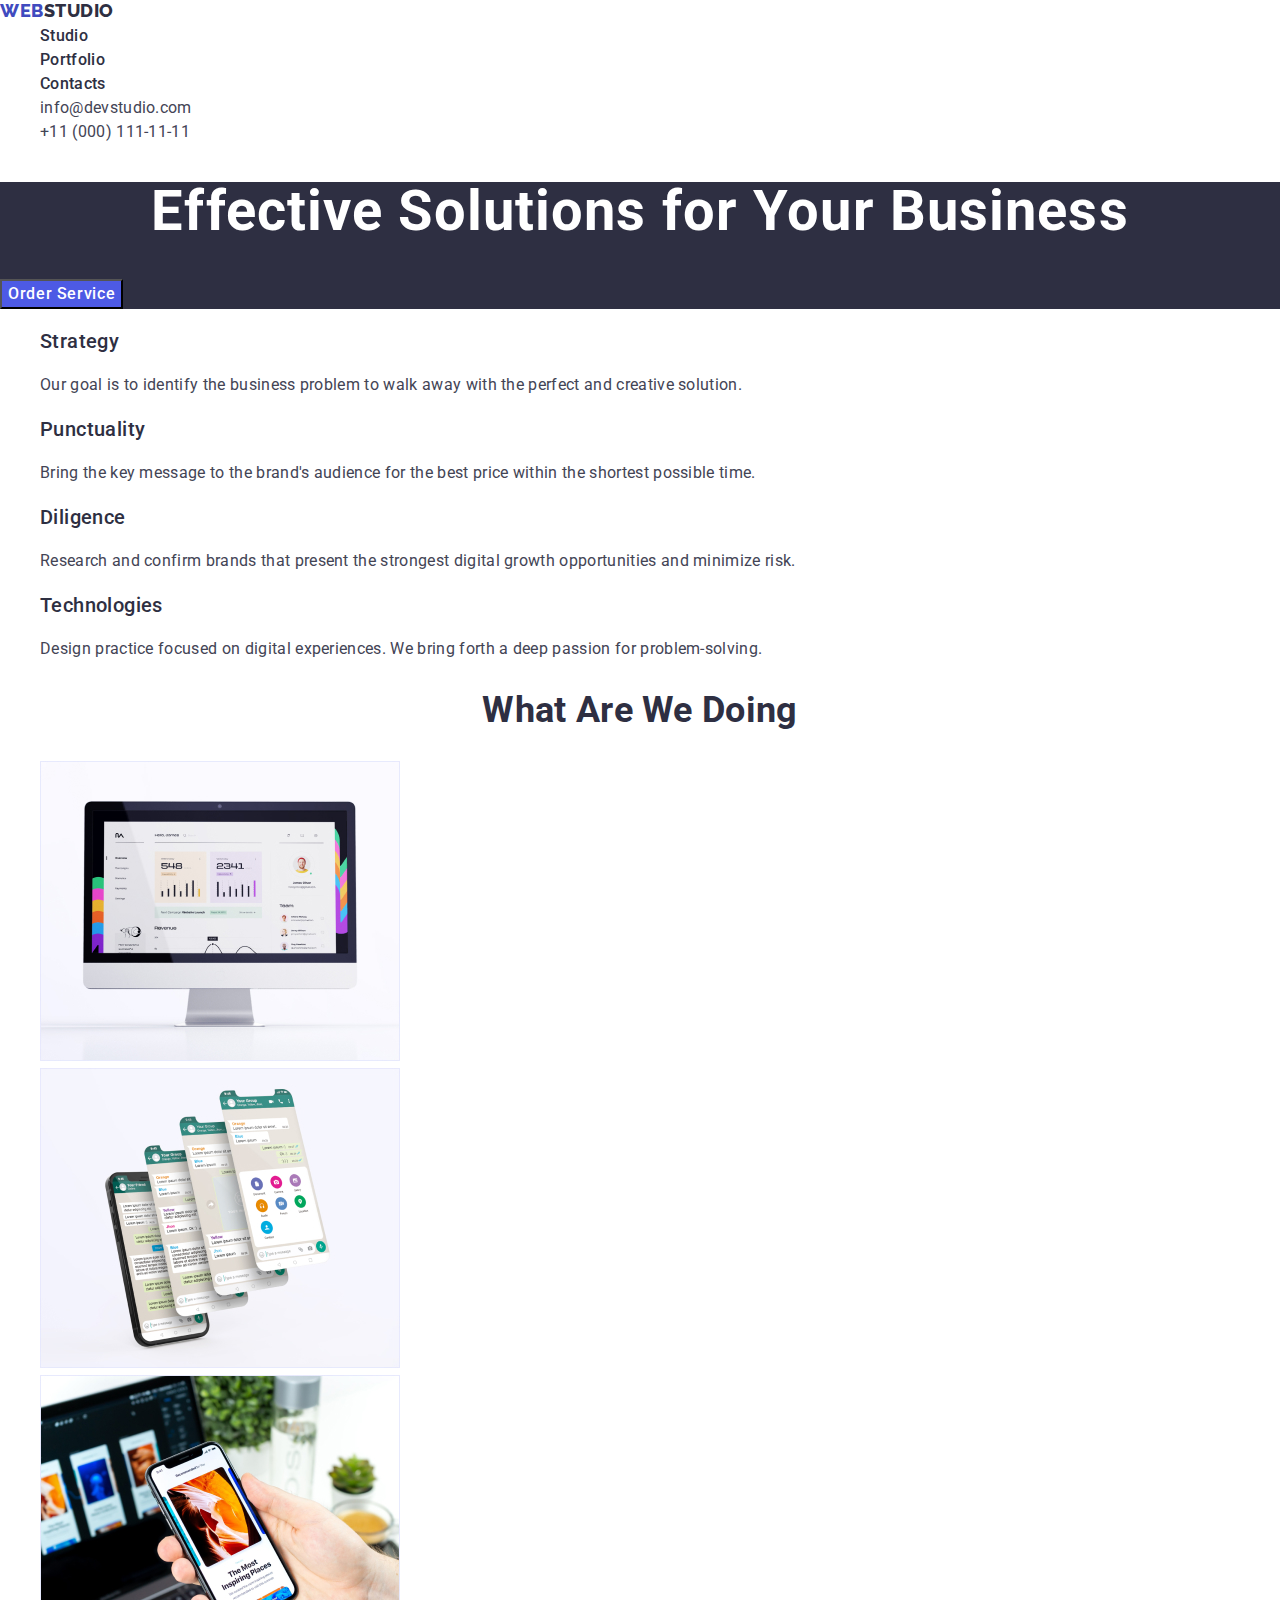
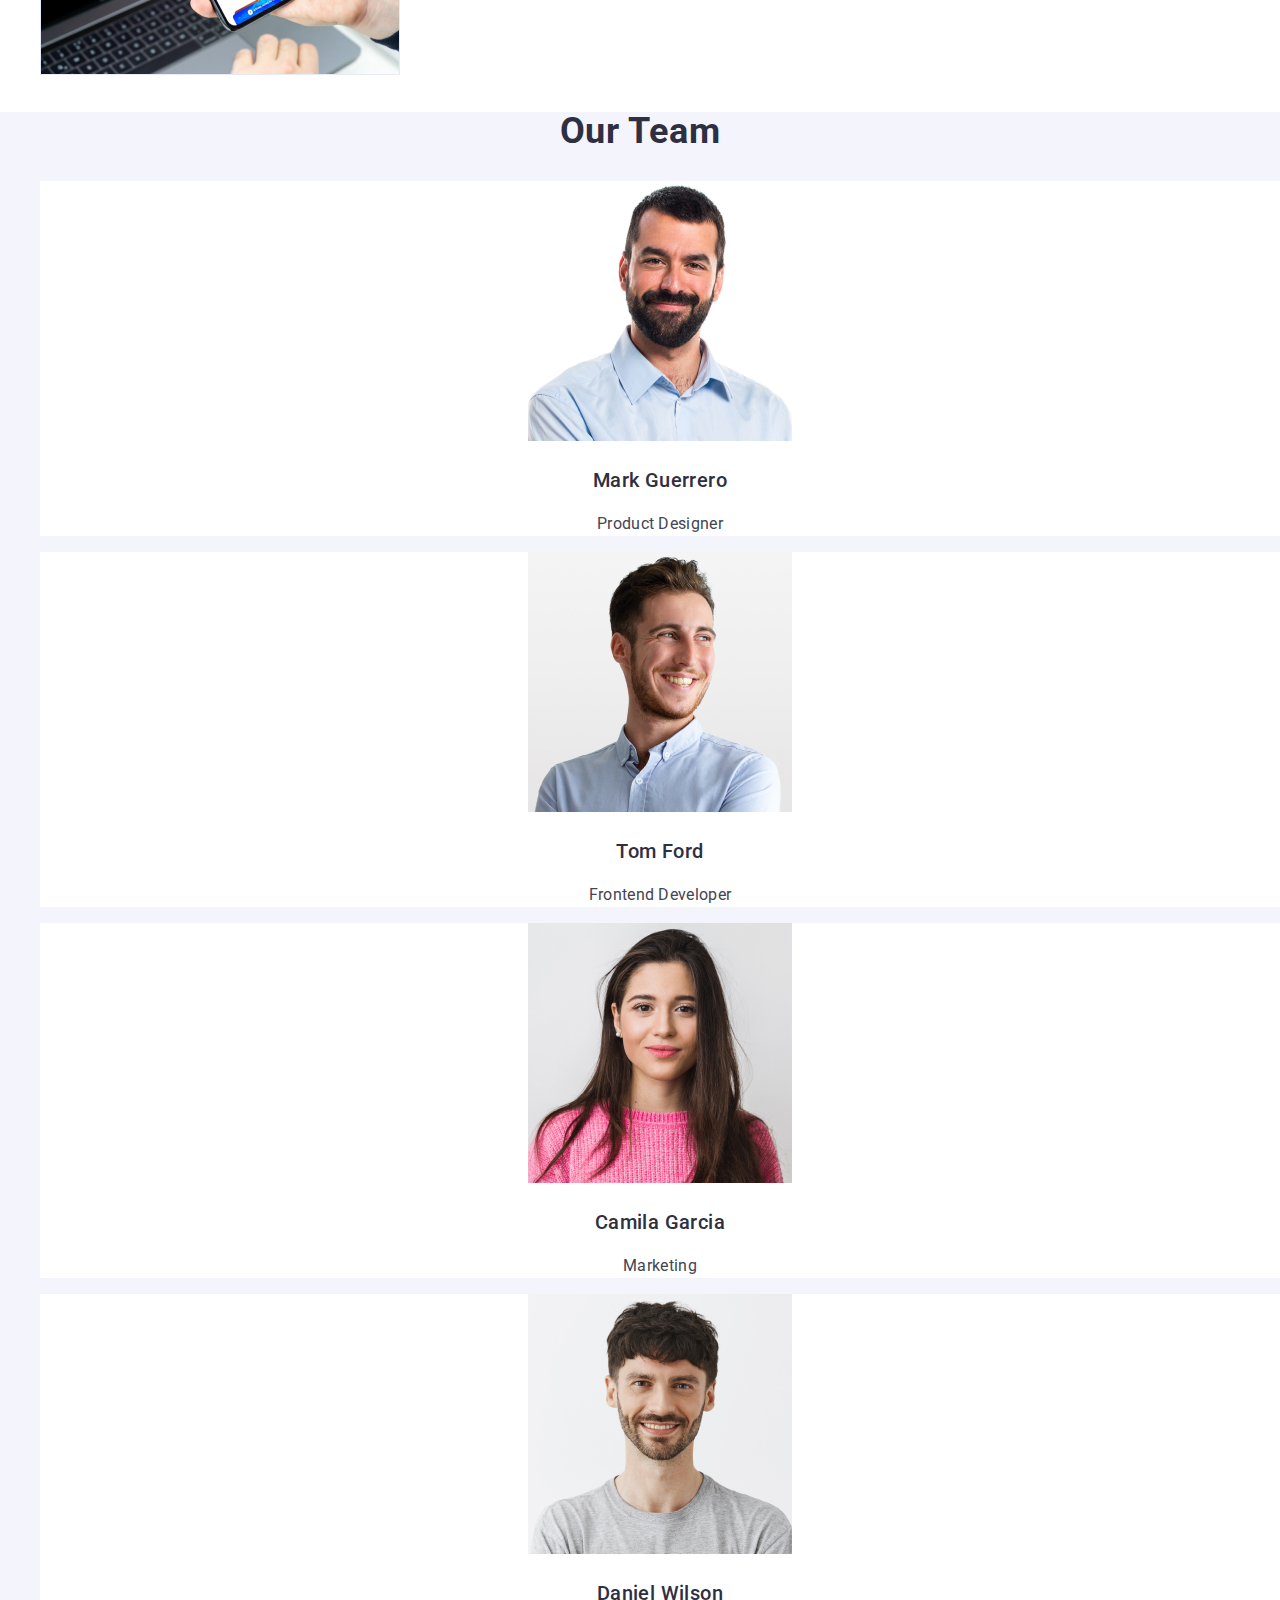
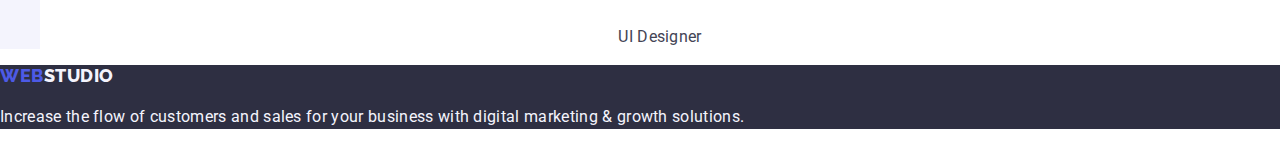
<file: index.html>
<!DOCTYPE html>
<html lang="en">
  <head>
    <meta charset="UTF-8" />
    <meta name="viewport" content="width=device-width, initial-scale=1.0" />
    <meta
      name="description"
      content="Homework. Learning the basics of HTML for beginners"
    />
    <title>Studio</title>
    <!-- export google fonts -->
    <link rel="preconnect" href="https://fonts.googleapis.com" />
    <link rel="preconnect" href="https://fonts.gstatic.com" crossorigin />
    <link
      href="https://fonts.googleapis.com/css2?family=Raleway:wght@800&family=Roboto:wght@400;500;700;900&display=swap"
      rel="stylesheet"
    />
    <!-- add styles -->
    <link rel="stylesheet" href="./css/style.css" />
  </head>
  <body>
    <!-- HEADER -->
    <header class="page-header">
      <nav class="page-navigation">
        <a class="logo link" href="./index.html" rel="noopener noreferrer"
          >Web<span class="header-logo-span">Studio</span></a
        >
        <ul class="menu list">
          <li class="menu-item">
            <a
              class="menu-link link"
              href="./index.html"
              rel="noopener noreferrer"
              >Studio</a
            >
          </li>
          <li class="menu-item">
            <a
              class="menu-link link"
              href="./portfolio.html"
              rel="noopener noreferrer"
              >Portfolio</a
            >
          </li>
          <li class="menu-item">
            <a class="menu-link link" href="" rel="noopener noreferrer"
              >Contacts</a
            >
          </li>
        </ul>
      </nav>
      <address class="header-page-address">
        <ul class="address-list list">
          <li class="address-list-item">
            <a
              class="address-list-link link"
              href="mailto:info@devstudio.com"
              rel="noopener noreferrer"
              >info@devstudio.com</a
            >
          </li>
          <li class="address-list-item">
            <a
              class="address-list-link link"
              href="tel:+110001111111"
              rel="noopener noreferrer"
              >+11 (000) 111-11-11</a
            >
          </li>
        </ul>
      </address>
    </header>
    <!-- /HEADER -->
    <!-- MAIN -->
    <main class="main">
      <!-- HERO -->
      <section class="hero">
        <h1 class="hero-header">Effective Solutions for Your Business</h1>
        <button class="hero-button" type="button">Order Service</button>
      </section>
      <!-- /HERO -->
      <!-- FEATURES -->
      <section class="features">
        <h2 class="features-header" hidden>Features</h2>
        <ul class="features-list list">
          <li class="features-list-item">
            <h3 class="features-item-header">Strategy</h3>
            <p class="features-item-text">
              Our goal is to identify the business problem to walk away with the
              perfect and creative solution.
            </p>
          </li>
          <li class="features-list-item">
            <h3 class="features-item-header">Punctuality</h3>
            <p class="features-item-text">
              Bring the key message to the brand's audience for the best price
              within the shortest possible time.
            </p>
          </li>
          <li class="features-list-item">
            <h3 class="features-item-header">Diligence</h3>
            <p class="features-item-text">
              Research and confirm brands that present the strongest digital
              growth opportunities and minimize risk.
            </p>
          </li>
          <li class="features-list-item">
            <h3 class="features-item-header">Technologies</h3>
            <p class="features-item-text">
              Design practice focused on digital experiences. We bring forth a
              deep passion for problem-solving.
            </p>
          </li>
        </ul>
      </section>
      <!-- /FEATURES -->
      <!-- SERVICES -->
      <section class="services">
        <h2 class="services-header">What are we doing</h2>

        <ul class="services-list list">
          <li class="services-item">
            <img
              src="./images/1.services/img1.jpg"
              alt="desktop app"
              width="360"
              height="300"
              class="services-item-img"
            />
          </li>
          <li class="services-item">
            <img
              src="./images/1.services/img2.jpg"
              alt="mobile app"
              width="360"
              height="300"
              class="services-item-img"
            />
          </li>
          <li class="services-item">
            <img
              src="./images/1.services/img3.jpg"
              alt="webdesign"
              width="360"
              height="300"
              class="services-item-img"
            />
          </li>
        </ul>
      </section>
      <!-- /SERVICES -->
      <!-- TEAM -->
      <section class="team">
        <h2 class="team-header">Our Team</h2>
        <ul class="team-list list">
          <li class="team-item">
            <img
              class="team-item-img"
              src="./images/2.team/img1-product-designer.jpg"
              alt="photo of the product designer"
              width="264"
              height="260"
            />
            <h3 class="team-item-header">Mark Guerrero</h3>
            <p class="team-item-text">Product Designer</p>
          </li>
          <li class="team-item">
            <img
              class="team-item-img"
              src="./images/2.team/img2-frontend-developer.jpg"
              alt="photo of the frontend developer"
              width="264"
              height="260"
            />
            <h3 class="team-item-header">Tom Ford</h3>
            <p class="team-item-text">Frontend Developer</p>
          </li>
          <li class="team-item">
            <img
              class="team-item-img"
              src="./images/2.team/img3-marketing.jpg"
              alt="photo of the marketing specialist"
              width="264"
              height="260"
            />
            <h3 class="team-item-header">Camila Garcia</h3>
            <p class="team-item-text">Marketing</p>
          </li>
          <li class="team-item">
            <img
              class="team-item-img"
              src="./images/2.team/img4-ui-designer.jpg"
              alt="photo of the ui designer"
              width="264"
              height="260"
            />
            <h3 class="team-item-header">Daniel Wilson</h3>
            <p class="team-item-text">UI Designer</p>
          </li>
        </ul>
      </section>
    </main>
    <!-- /TEAM -->
    <!-- /MAIN -->
    <!-- FOOTER -->
    <footer class="footer">
      <a class="logo link" href="./index.html" rel="noopener noreferrer"
        >Web<span class="footer-logo-span">Studio</span></a
      >
      <p class="footer-text">
        Increase the flow of customers and sales for your business with digital
        marketing & growth solutions.
      </p>
    </footer>
    <!-- /FOOTER -->
  </body>
</html>
</file>
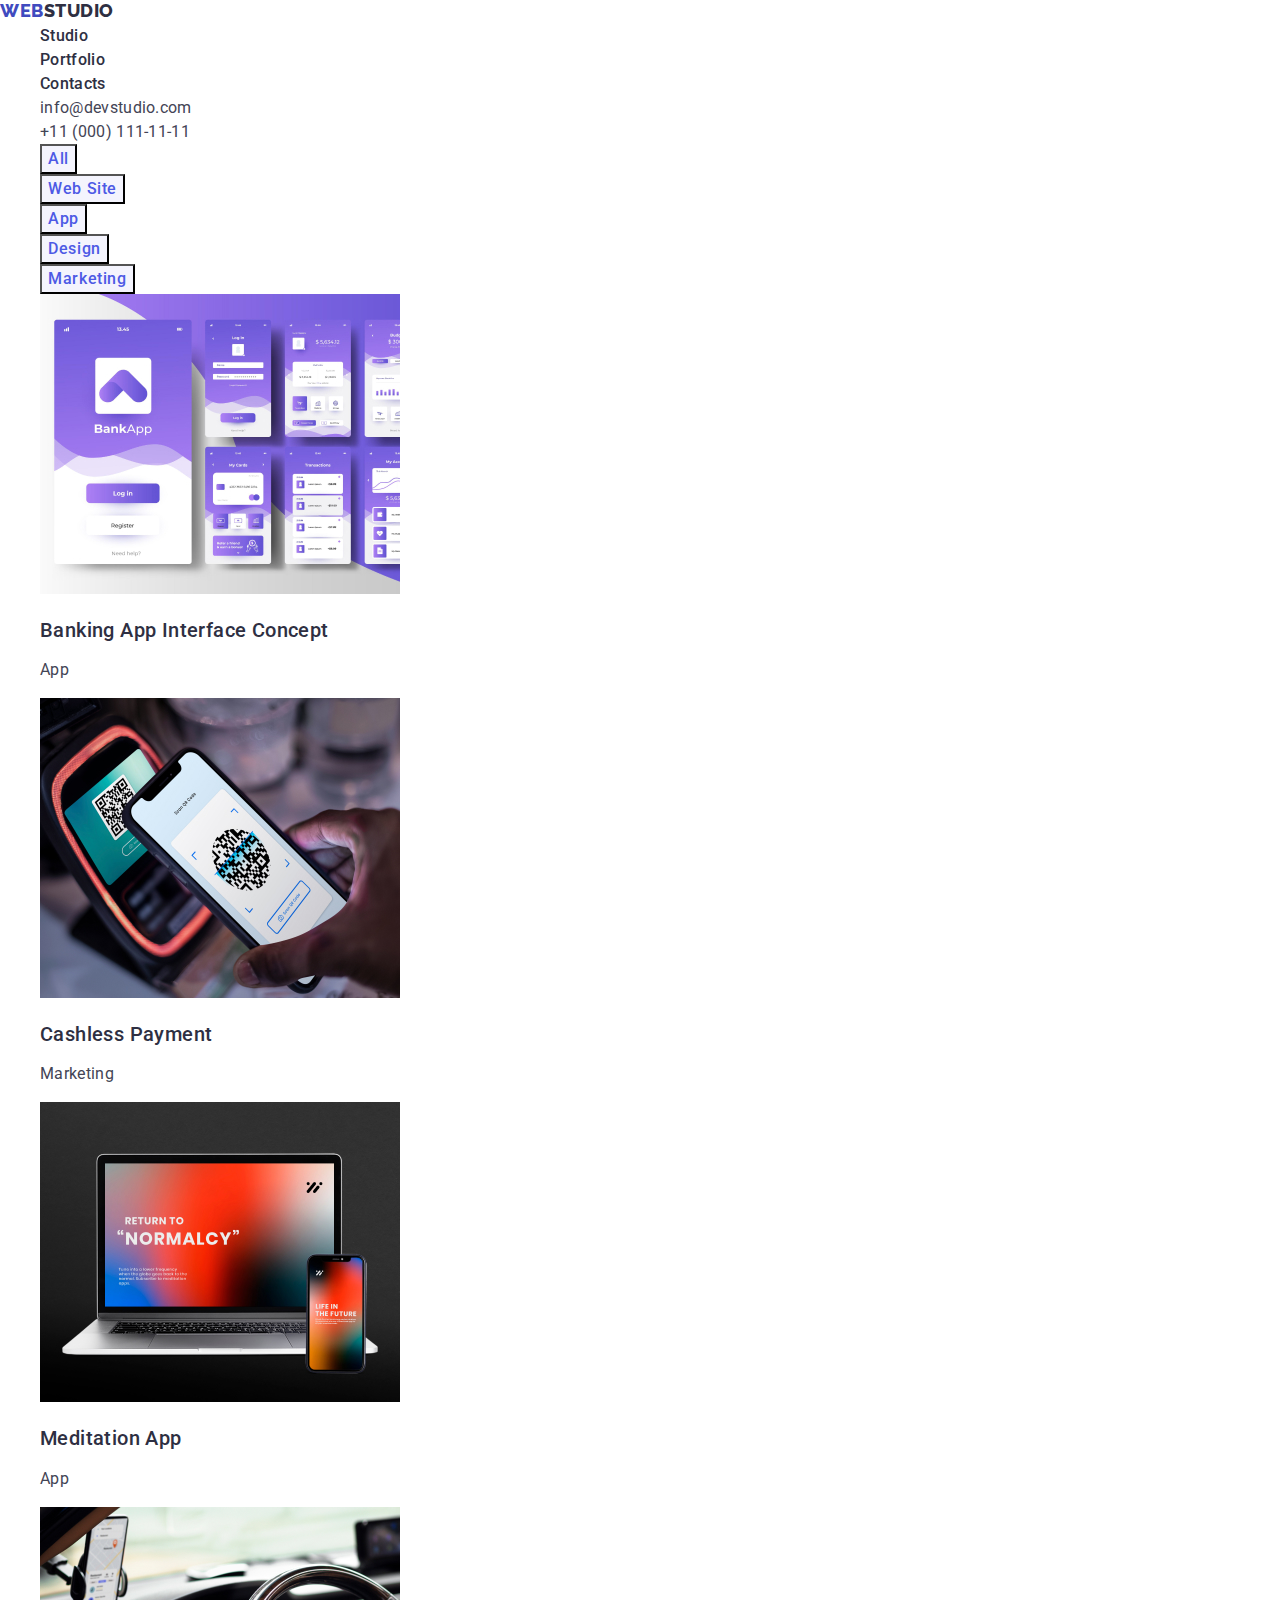
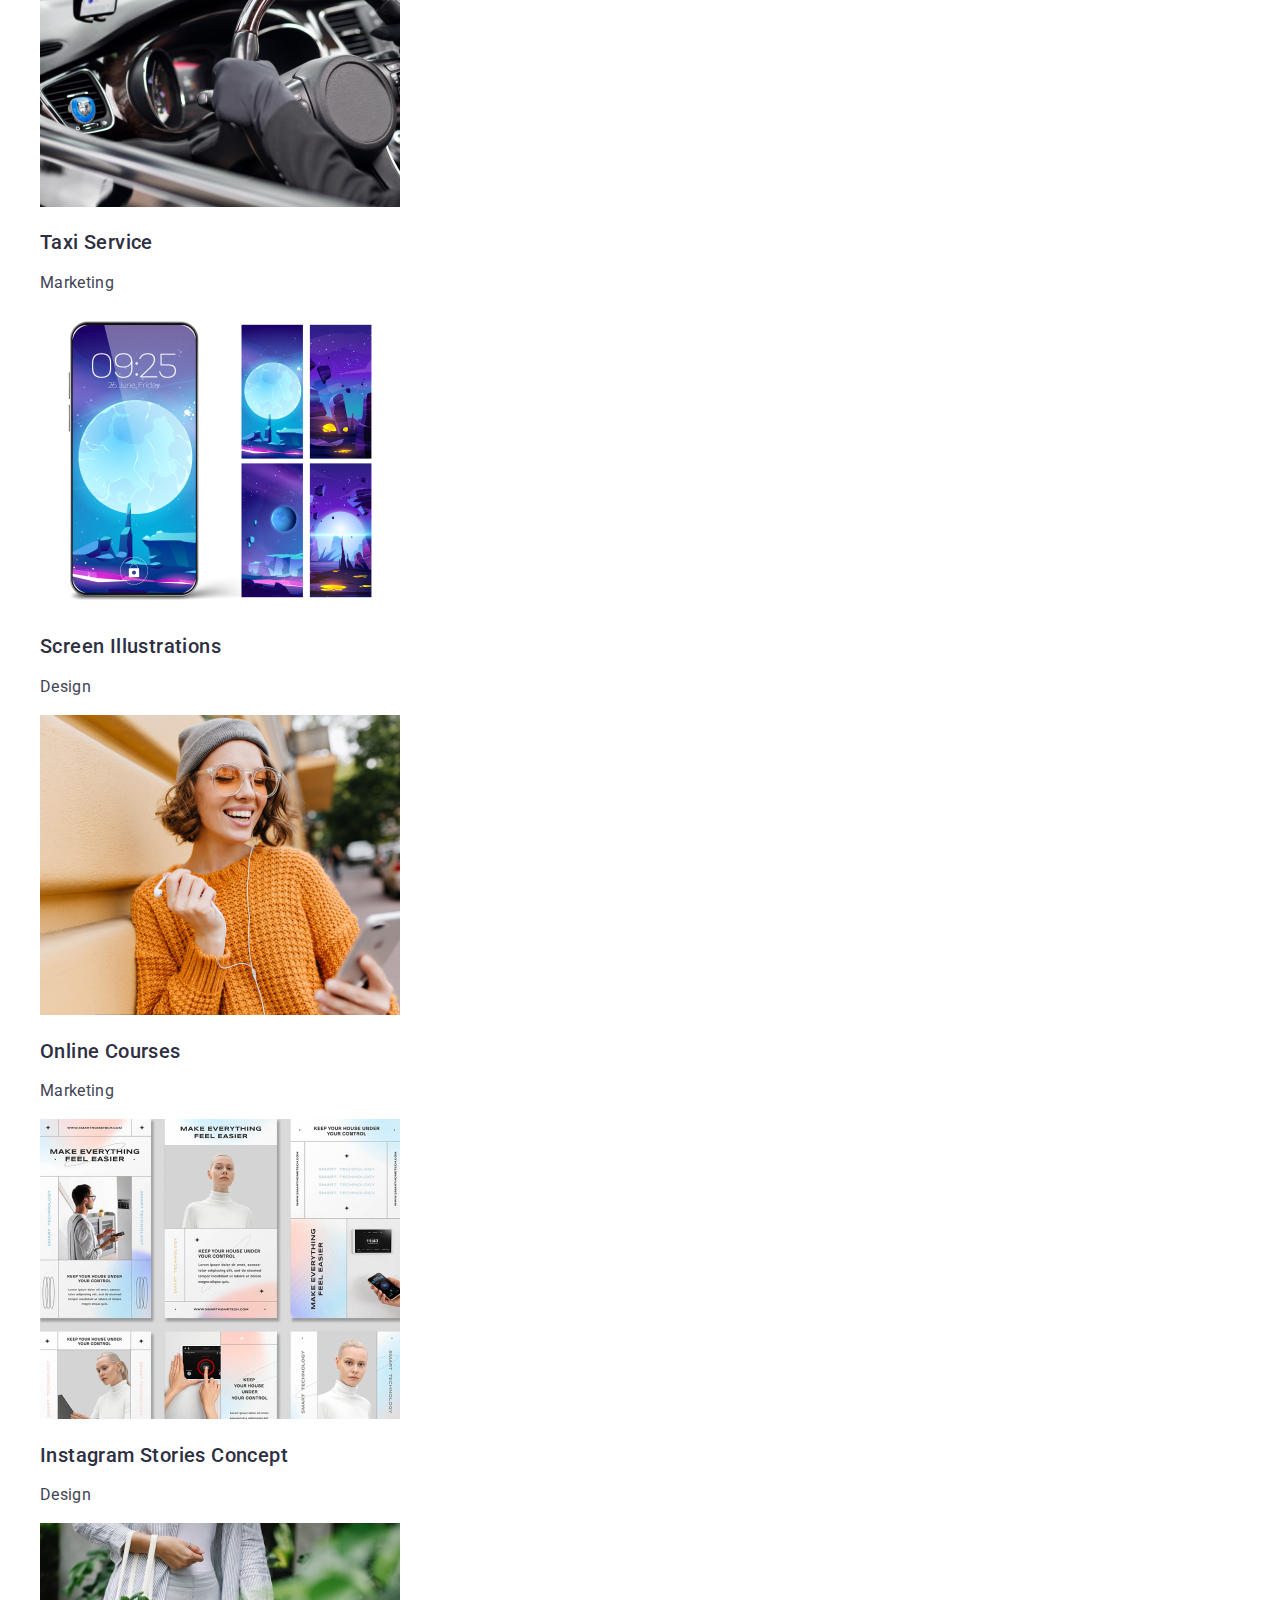
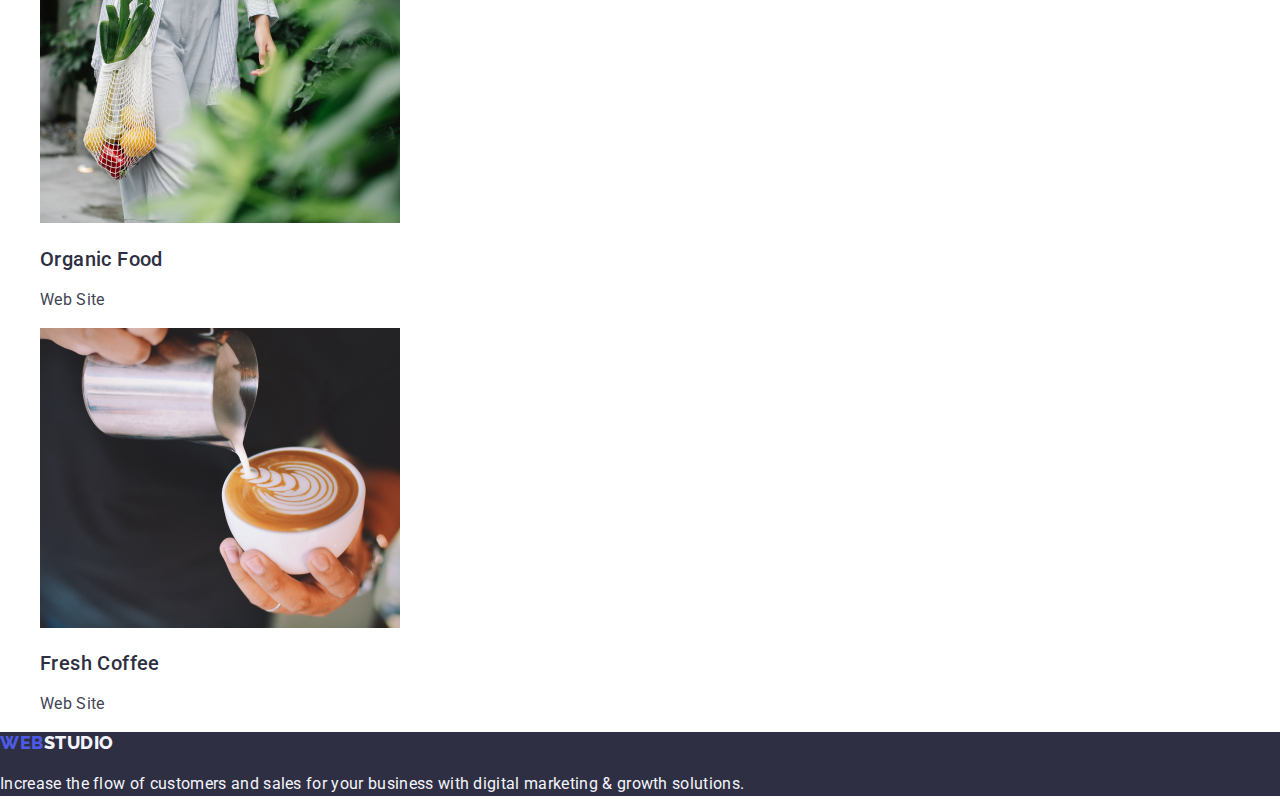
<file: portfolio.html>
<!DOCTYPE html>
<html lang="en">
  <head>
    <meta charset="UTF-8" />
    <meta name="viewport" content="width=device-width, initial-scale=1.0" />
    <meta
      name="description"
      content="Homework. Learning the basics of HTML for beginners"
    />
    <title>Portfolio</title>
    <!-- export google fonts -->
    <link rel="preconnect" href="https://fonts.googleapis.com" />
    <link rel="preconnect" href="https://fonts.gstatic.com" crossorigin />
    <link
      href="https://fonts.googleapis.com/css2?family=Raleway:wght@800&family=Roboto:wght@400;500;700;900&display=swap"
      rel="stylesheet"
    />
    <!-- add styles -->
    <link rel="stylesheet" href="./css/style.css" />
  </head>
  <body>
    <!-- HEADER -->
    <header class="page-header">
      <nav class="page-navigation">
        <a class="logo link" href="./index.html" rel="noopener noreferrer"
          >Web<span class="header-logo-span">Studio</span></a
        >
        <ul class="menu list">
          <li class="menu-item">
            <a
              class="menu-link link"
              href="./index.html"
              rel="noopener noreferrer"
              >Studio</a
            >
          </li>
          <li class="menu-item">
            <a
              class="menu-link link"
              href="./portfolio.html"
              rel="noopener noreferrer"
              >Portfolio</a
            >
          </li>
          <li class="menu-item">
            <a class="menu-link link" href="" rel="noopener noreferrer"
              >Contacts</a
            >
          </li>
        </ul>
      </nav>
      <address class="header-page-address">
        <ul class="address-list list">
          <li class="address-list-item">
            <a
              class="address-list-link link"
              href="mailto:info@devstudio.com"
              rel="noopener noreferrer"
              >info@devstudio.com</a
            >
          </li>
          <li class="address-list-item">
            <a
              class="address-list-link link"
              href="tel:+110001111111"
              rel="noopener noreferrer"
              >+11 (000) 111-11-11</a
            >
          </li>
        </ul>
      </address>
    </header>
    <!-- /HEADER -->

    <!-- MAIN -->
    <main class="main">
      <!-- PORTFOLIO -->
      <section class="portfolio">
        <h1 class="portfolio-header" hidden>portfolio</h1>
        <!-- Portfolio filters -->
        <ul class="portfolio-filters list">
          <li class="portfolio-filter">
            <button class="portfolio-filter-btn" type="button">All</button>
          </li>
          <li class="portfolio-filter">
            <button class="portfolio-filter-btn" type="button">Web Site</button>
          </li>
          <li class="portfolio-filter">
            <button class="portfolio-filter-btn" type="button">App</button>
          </li>
          <li class="portfolio-filter">
            <button class="portfolio-filter-btn" type="button">Design</button>
          </li>
          <li class="portfolio-filter">
            <button class="portfolio-filter-btn" type="button">
              Marketing
            </button>
          </li>
        </ul>
        <!-- Portfolio cards -->
        <ul class="portfolio-list list">
          <li class="portfolio-list-item">
            <a href="" class="portfolio-card link">
              <img
                src="./images/3_portfolio/img-1-bank-app.jpg"
                alt="bank app"
                width="360"
                height="300"
                class="portfolio-card-img"
              />
              <h2 class="portfolio-card-header">
                Banking App Interface Concept
              </h2>
              <p class="portfolio-card-text">App</p>
            </a>
          </li>
          <li class="portfolio-list-item">
            <a href="" class="portfolio-card link">
              <img
                src="./images/3_portfolio/img-2-cashless-payment.jpg"
                alt="appication for cashless payment"
                width="360"
                height="300"
                class="portfolio-card-img"
              />
              <h2 class="portfolio-card-header">Cashless Payment</h2>
              <p class="portfolio-card-text">Marketing</p>
            </a>
          </li>
          <li class="portfolio-list-item">
            <a href="" class="portfolio-card link">
              <img
                src="./images/3_portfolio/img-3-meditation-app.jpg"
                alt="meditation app"
                width="360"
                height="300"
                class="portfolio-card-img"
              />
              <h2 class="portfolio-card-header">Meditation App</h2>
              <p class="portfolio-card-text">App</p>
            </a>
          </li>
          <li class="portfolio-list-item">
            <a href="" class="portfolio-card link">
              <img
                src="./images/3_portfolio/img-4-taxi-app.jpg"
                alt="taxi app"
                width="360"
                height="300"
                class="portfolio-card-img"
              />
              <h2 class="portfolio-card-header">Taxi Service</h2>
              <p class="portfolio-card-text">Marketing</p>
            </a>
          </li>
          <li class="portfolio-list-item">
            <a href="" class="portfolio-card link">
              <img
                src="./images/3_portfolio/img-5-wallpaper.jpg"
                alt="wallpapers"
                width="360"
                height="300"
                class="portfolio-card-img"
              />
              <h2 class="portfolio-card-header">Screen Illustrations</h2>
              <p class="portfolio-card-text">Design</p>
            </a>
          </li>
          <li class="portfolio-list-item">
            <a href="" class="portfolio-card link">
              <img
                src="./images/3_portfolio/img-6-online-courses.jpg"
                alt="online courses"
                width="360"
                height="300"
                class="portfolio-card-img"
              />
              <h2 class="portfolio-card-header">Online Courses</h2>
              <p class="portfolio-card-text">Marketing</p>
            </a>
          </li>
          <li class="portfolio-list-item">
            <a href="" class="portfolio-card link">
              <img
                src="./images/3_portfolio/img-7-instagram-stories.jpg"
                alt="instagram stories"
                width="360"
                height="300"
                class="portfolio-card-img"
              />
              <h2 class="portfolio-card-header">Instagram Stories Concept</h2>
              <p class="portfolio-card-text">Design</p>
            </a>
          </li>
          <li class="portfolio-list-item">
            <a href="" class="portfolio-card link">
              <img
                src="./images/3_portfolio/img-8-website-food.jpg"
                alt="website organik food"
                width="360"
                height="300"
                class="portfolio-card-img"
              />
              <h2 class="portfolio-card-header">Organic Food</h2>
              <p class="portfolio-card-text">Web Site</p>
            </a>
          </li>
          <li class="portfolio-list-item">
            <a href="" class="portfolio-card link">
              <img
                src="./images/3_portfolio/img-9-website-coffee.jpg"
                alt="website coffee"
                width="360"
                height="300"
                class="portfolio-card-img"
              />
              <h2 class="portfolio-card-header">Fresh Coffee</h2>
              <p class="portfolio-card-text">Web Site</p>
            </a>
          </li>
        </ul>
      </section>
      <!-- /PORTFOLIO -->
    </main>
    <!-- /MAIN -->

    <!-- FOOTER -->
    <footer class="footer">
      <a class="logo link" href="./index.html" rel="noopener noreferrer"
        >Web<span class="footer-logo-span">Studio</span></a
      >
      <p class="footer-text">
        Increase the flow of customers and sales for your business with digital
        marketing & growth solutions.
      </p>
    </footer>

    <!-- /FOOTER -->
  </body>
</html>
</file>
<file: css/style.css>
/* ====== VARIABLES ====== */

:root {
  --primary-accent-color: #4d5ae5;
  --secondary-accent-color: #404bbf;
  --accent-light-color: #e7e9fc;
  --primary-light-color: #ffffff;
  --secondary-light-color: #f4f4fd;
  --primary-dark-color: #434455;
  --secondary-dark-color: #2e2f42;
  --success-message-color: #31d0aa;
  --primary-grey-color: #8e8f99;
  --modal-bg-color: #fcfcfc;
  --primary-font: 'Roboto', sans-serif;
  --secondary-font: 'Raleway', sans-serif;
  --button-letter-spacing: 0.04em;
  --primary-letter-spacing: 0.02em;
}
/* ====== /VARIABLES ====== */

/* ====== cкидання стилів ====== */

.list {
  list-style-type: none;
  margin: 0;
}

.link {
  text-decoration: none;
}

.link:hover,
.link:focus,
.link:active {
  color: var(--secondary-accent-color);
}

.link:active {
  text-decoration: underline;
}

/* наслідування (inheritance) */
body {
  margin: 0;
  font-family: var(--primary-font);
  font-size: 16px;
  line-height: 1.5;
  letter-spacing: var(--primary-letter-spacing);
  color: var(--primary-dark-color);
  background-color: var(--primary-light-color);
}

.logo {
  font-family: var(--secondary-font);
  font-size: 18px;
  font-weight: 800;
  line-height: 1.17;
  letter-spacing: 0.03em;
  text-transform: uppercase;
  color: var(--primary-accent-color);
}

/* ====== /cкидання стилів ====== */

/* ====== PAGE HEADER ====== */

.header-logo-span {
  color: var(--secondary-dark-color);
}

.menu-link {
  font-weight: 500;
  color: var(--secondary-dark-color);
}

.header-page-address {
  font-style: normal;
}

.address-list-link {
  color: var(--primary-dark-color);
}

/* ====== /PAGE HEADER ====== */

/* ====== HERO ====== */
.hero {
  background-color: var(--secondary-dark-color);
}

.hero-header {
  font-size: 56px;
  line-height: 1.07;
  text-align: center;
  letter-spacing: var(--primary-letter-spacing);
  color: var(--primary-light-color);
  font-weight: 700;
}

.hero-button {
  background-color: var(--primary-accent-color);
  font-family: var(--primary-font);
  font-weight: 500;
  font-size: 16px;
  line-height: 1.5;
  letter-spacing: var(--button-letter-spacing);
  color: var(--primary-light-color);
  cursor: pointer;
}

.hero-button:hover,
.hero-button:focus {
  background-color: var(--secondary-accent-color);
}

/* ====== /HERO ====== */
/* ====== FEATURES ====== */

.features-item-header {
  font-weight: 500;
  font-size: 20px;
  line-height: 1.2;
  letter-spacing: var(--primary-letter-spacing);
  color: var(--secondary-dark-color);
}

/* ====== /FEATURES ====== */
/* ====== SERVICES ====== */

.services-header {
  font-size: 36px;
  line-height: 1.11;
  text-align: center;
  text-transform: capitalize;
  color: var(--secondary-dark-color);
}

/* ====== /SERVICES ====== */
/* ====== TEAM ====== */

.team {
  text-align: center;
  background-color: var(--secondary-light-color);
}

.team-header,
.team-item-header {
  color: var(--secondary-dark-color);
  letter-spacing: var(--primary-letter-spacing);
  text-transform: capitalize;
}

.team-header {
  font-size: 36px;
  line-height: 1.11;
}

.team-item {
  background-color: var(--primary-light-color);
}

.team-item-header {
  font-weight: 500;
  font-size: 20px;
  line-height: 1.2;
}

.team-item-text {
  line-height: 1.5;
}

/* ====== /TEAM ====== */
/* ====== PORTFOLIO PAGE ====== */

.portfolio-filter-btn {
  font-family: var(--primary-font);
  font-weight: 500;
  font-size: 16px;
  line-height: 1.5;
  letter-spacing: var(--button-letter-spacing);
  color: var(--primary-accent-color);
  background-color: var(--secondary-light-color);
}

.portfolio-filter-btn:hover,
.portfolio-filter-btn:focus {
  color: var(--primary-light-color);
  background-color: var(--secondary-accent-color);
  cursor: pointer;
}

.portfolio-filter-btn:active {
  color: var(--primary-light-color);
  background-color: var(--secondary-accent-color);
}

/* PORTFOLIO CARDS */

.portfolio-card-header {
  font-weight: 500;
  font-size: 20px;
  line-height: 1.2;
  letter-spacing: var(--primary-letter-spacing);
  color: var(--secondary-dark-color);
}

.portfolio-card-text {
  color: var(--primary-dark-color);
}
/* ====== /PORTFOLIO PAGE ====== */
/* ====== FOOTER ====== */

.footer {
  background-color: var(--secondary-dark-color);
  color: var(--secondary-light-color);
}

.footer-logo-span {
  color: var(--secondary-light-color);
}

.footer-text {
  letter-spacing: var(--primary-letter-spacing);
}

/* ====== /FOOTER ====== */
</file>
